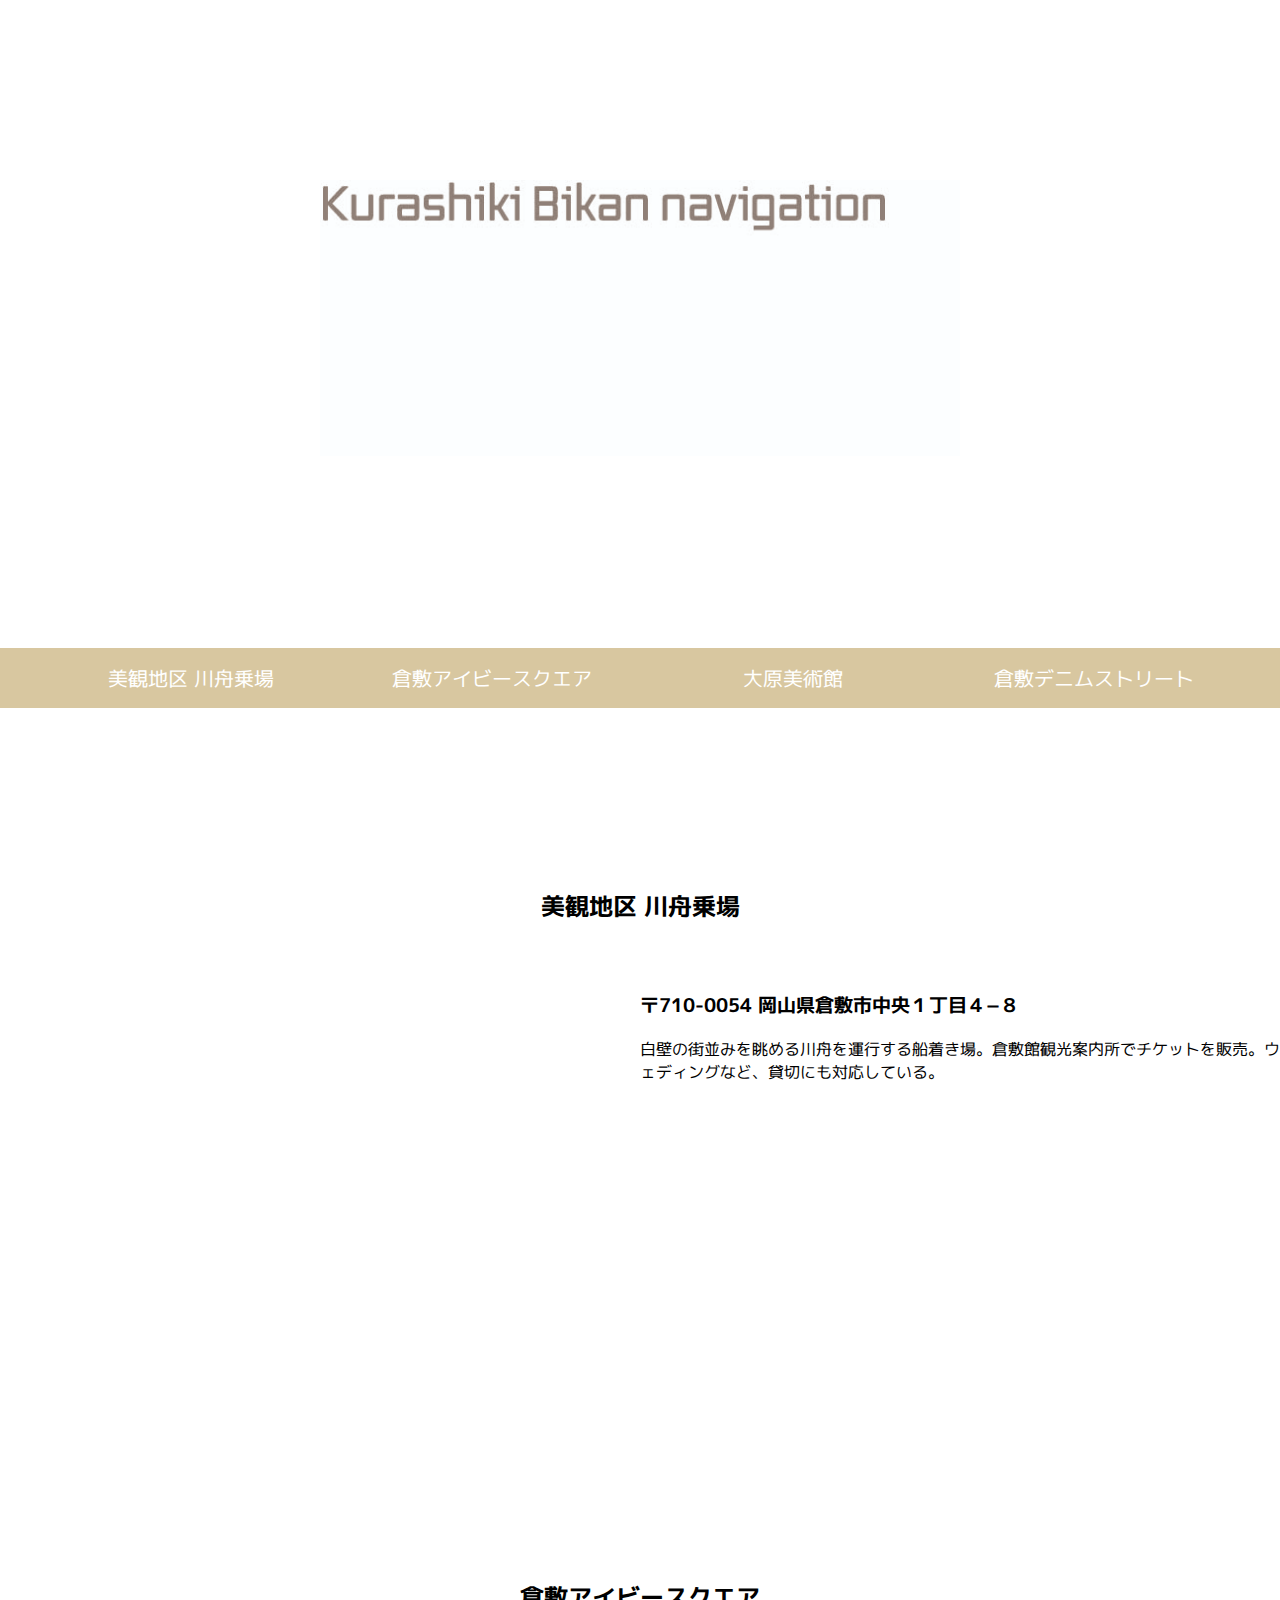
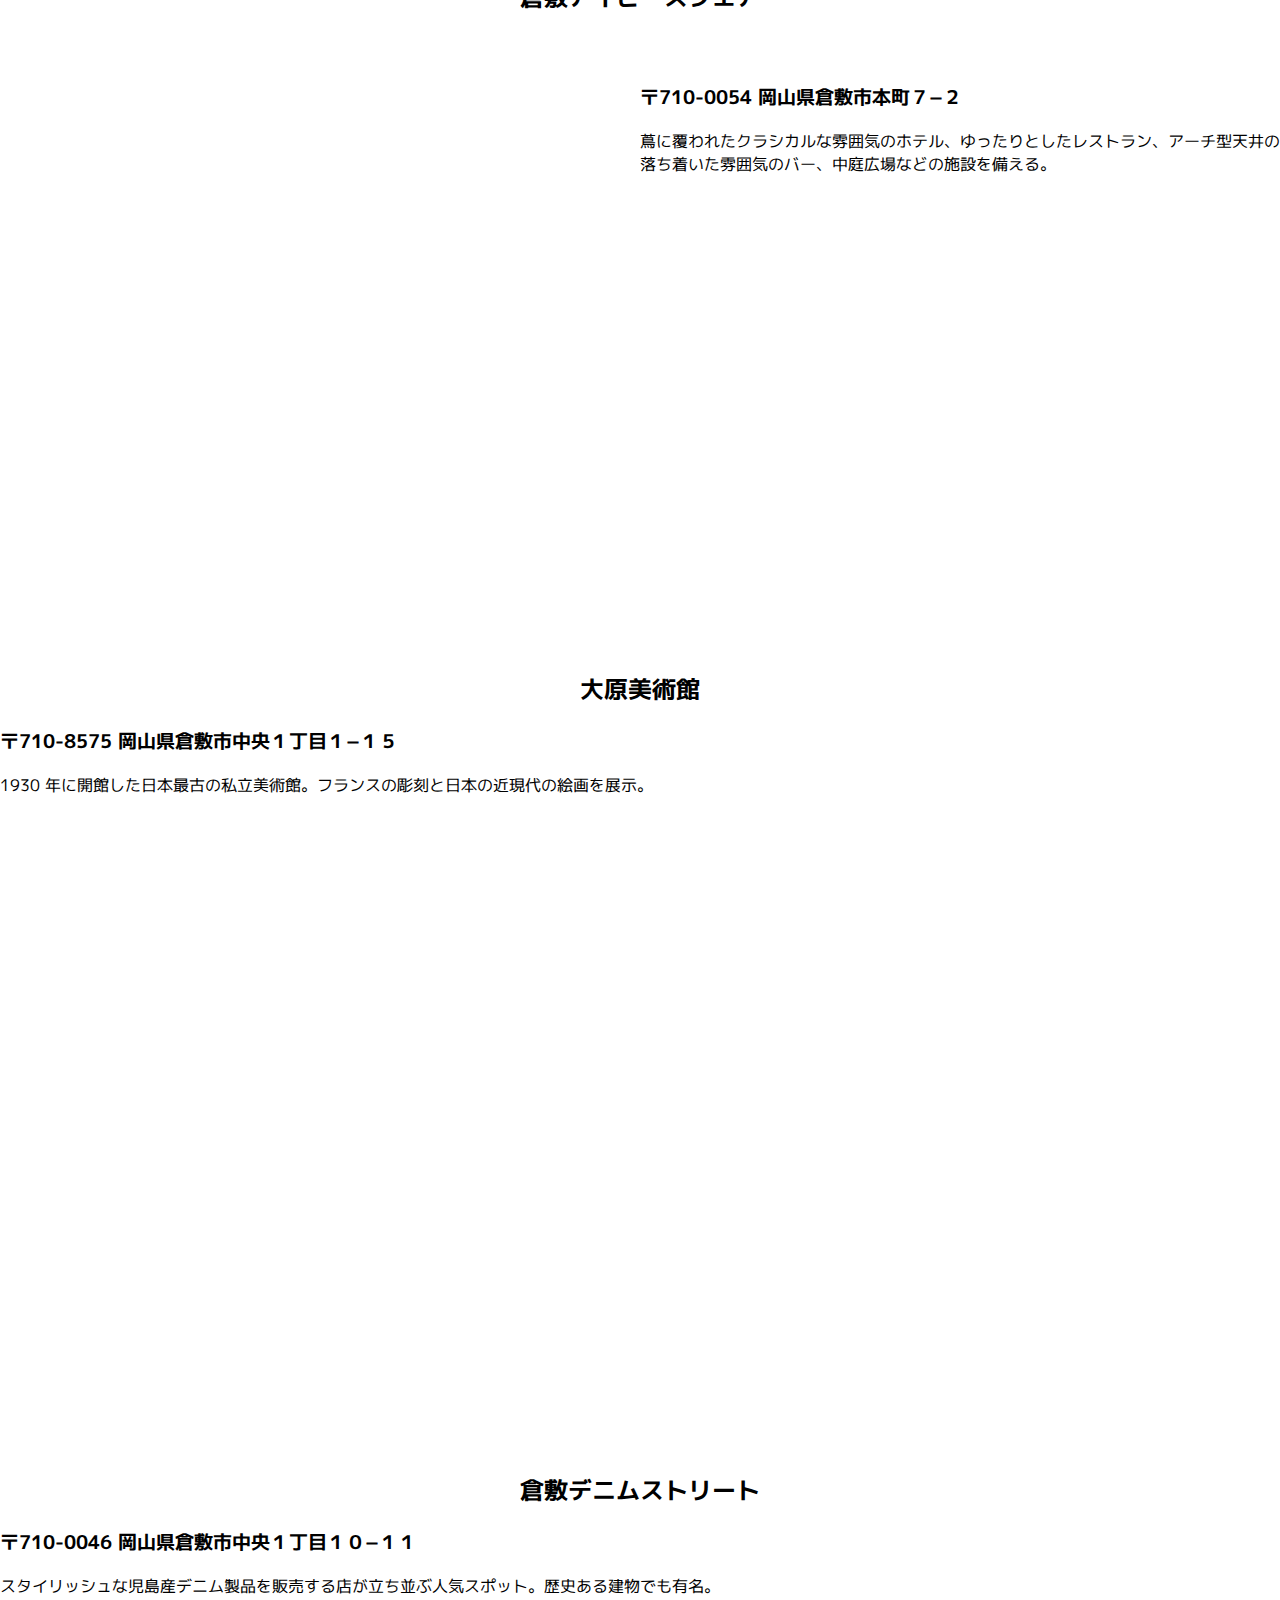
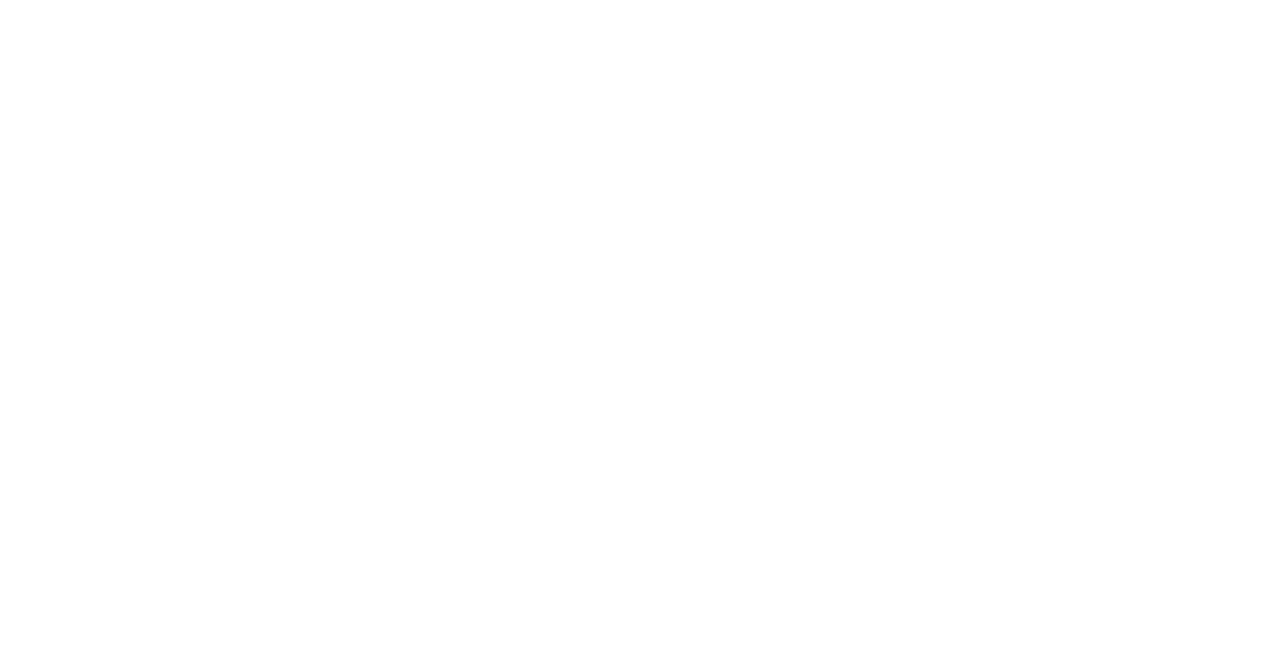
<file: kurashiki.html>
<!DOCTYPE html>
<html lang="ja">
<head>
       <meta charset="UTF-8">
       <title></title>
       <meta name="keywords" content="">
       <meta name="description" content="">
       <link href="https://fonts.googleapis.com/css2?family=M+PLUS+1p&display=swap" rel="stylesheet">
       
       <style>
         h1,h2{
         text-align:center;
          }

/*-------------------------------------------------ナビゲーションの設定------------------------------------------------------------------------*/
         .menu{
         padding-right:35px;
         background:#d8c7a0;
         }
         
         .menu ul {
         display:flex;
         
          }

         .menu li {
         width:25%;
         list-style:none;
         }

         .menu a {
         display: block;
         padding: 15px 0;
         color:#fff;
         text-align: center;
         text-decoration:none;
         font-size:20px;
         }
         
         .menu a:hover{
         background:#ecdfc2;
         }
         
         .bar{
         background:#d8c7a0;
         color: #000000;
         z-index:1;
         position:fixed;
         right:0;
         bottom:0;
         }
/*--------------------------------------------------------------------------------------------------------------------------------------*/



/*-----------------------------------------------メインの設定---------------------------------------------------------------------------*/
         body{
         font-family: 'M PLUS 1p', sans-serif;
         margin:0px;
         padding:0px;
          }

         h1,.menu,section,aside{
         margin:180px 0;
         }
 
         img{
         max-width:50%;
          }
 
         .a{
         position:relative;
          }
 
         article{
         max-width:50%;
         position:absolute;
         background-color:#ffffff;
         margin-top:60px;
         top:25px;
         right:0;
          }
          
         
         .map iframe{
         width:100%;
         }
         
/*-----------------------------------------------------------------------------------------------------------------------------------------*/



         footer p{
         background:#d8c7a0;
         color:#fff;
         text-align:center;
          }

        </style>
</head>









<body>
  
  
  <h1><img src="images/kurashiki.jpg" ></h1>
  

  <nav class="menu">
    <ul>
      <li><a href="#hune">美観地区 川舟乗場</a></li>
      <li><a href="#aibii">倉敷アイビースクエア</a></li>
      <li><a href="#oohara">大原美術館</a></li>
      <li><a href="#denimu">倉敷デニムストリート</a></li>
    </ul>
  </nav>




  <nav class="bar">

  </nav>



<main>
  <section class="a">
     <h2 id="hune">美観地区 川舟乗場</h2>
    
        <article>
                <h3>〒710-0054 岡山県倉敷市中央１丁目４−８</h3>
                <p>白壁の街並みを眺める川舟を運行する船着き場。倉敷館観光案内所でチケットを販売。ウェディングなど、貸切にも対応している。
                </p>
        </article>
     <div class="map">
		 <iframe src="https://www.google.com/maps/embed?pb=!1m18!1m12!1m3!1d1642.1704710225315!2d133.77024541929634!3d34.5955392141524!2m3!1f0!2f0!3f0!3m2!1i1024!2i768!4f13.1!3m3!1m2!1s0x3551564392b91caf%3A0x8f6a07d1d4602443!2z44GP44KJ44GX44GNIOe-juims-WcsOWMuiDlt53oiJ_kuZfloLQ!5e0!3m2!1sja!2sjp!4v1684643580819!5m2!1sja!2sjp" width="600" height="450" style="border:0;" allowfullscreen="" loading="lazy" referrerpolicy="no-referrer-when-downgrade"></iframe>
    
      </div>
  </section>






  <section class="a">
      <h2 id="aibii">倉敷アイビースクエア</h2>
      
          <article>
                <h3>〒710-0054 岡山県倉敷市本町７−２</h3>
                <p>蔦に覆われたクラシカルな雰囲気のホテル、ゆったりとしたレストラン、アーチ型天井の落ち着いた雰囲気のバー、中庭広場などの施設を備える。
                </p>
          </article>
      <div class="map">
	  <iframe src="https://www.google.com/maps/embed?pb=!1m14!1m8!1m3!1d3284.3560933399303!2d133.77449!3d34.595156!3m2!1i1024!2i768!4f13.1!3m3!1m2!1s0x35515638418ebc0b%3A0x25f474cc4b0f0cfc!2z5YCJ5pW344Ki44Kk44OT44O844K544Kv44Ko44Ki!5e0!3m2!1sja!2sjp!4v1684642160062!5m2!1sja!2sjp" width="600" height="450" style="border:0;" allowfullscreen="" loading="lazy" referrerpolicy="no-referrer-when-downgrade"></iframe>
      
      
      </div>
  </section>






  <section class="a">
       <h2 id="oohara">大原美術館</h2>
                <h3>〒710-8575 岡山県倉敷市中央１丁目１−１５</h3>
                <p>1930 年に開館した日本最古の私立美術館。フランスの彫刻と日本の近現代の絵画を展示。
                </p>
       <div class="map">
	　　<iframe src="https://www.google.com/maps/embed?pb=!1m18!1m12!1m3!1d3284.318739199254!2d133.7680807754511!3d34.59610077295701!2m3!1f0!2f0!3f0!3m2!1i1024!2i768!4f13.1!3m3!1m2!1s0x3551564795c55555%3A0x9d856c41e7f6e3d1!2z5aSn5Y6f576O6KGT6aSo!5e0!3m2!1sja!2sjp!4v1684642915544!5m2!1sja!2sjp" width="600" height="450" style="border:0;" allowfullscreen="" loading="lazy" referrerpolicy="no-referrer-when-downgrade"width="600" height="400" frameborder="0" style="border:0;" allowfullscreen="" aria-hidden="false" tabindex="0"></iframe>

       </iframe>
      </div>
  </section>
   
   
   
   
   
  <section class="a">
       <h2 id="denimu">倉敷デニムストリート</h2>
                <h3>〒710-0046 岡山県倉敷市中央１丁目１０−１１ </h3>
                <p>スタイリッシュな児島産デニム製品を販売する店が立ち並ぶ人気スポット。歴史ある建物でも有名。
                </p>
       <div class="map">
       
		<iframe src="https://www.google.com/maps/embed?pb=!1m18!1m12!1m3!1d3284.3246754161164!2d133.76832753868038!3d34.59595063375766!2m3!1f0!2f0!3f0!3m2!1i1024!2i768!4f13.1!3m3!1m2!1s0x35515647e03c45c5%3A0x4f7057c6acb1c4bb!2z5YCJ5pW344OH44OL44Og44K544OI44Oq44O844OI!5e0!3m2!1sja!2sjp!4v1684643256060!5m2!1sja!2sjp" width="600" height="450" style="border:0;" allowfullscreen="" loading="lazy" referrerpolicy="no-referrer-when-downgrade"width="600" height="400" frameborder="0" style="border:0;" allowfullscreen="" aria-hidden="false" tabindex="0"></iframe>
      </div>
  </section>
 
 
 
 
 
 
 
 
 
<footer>

</footer>


</body>
</html>
</file>
